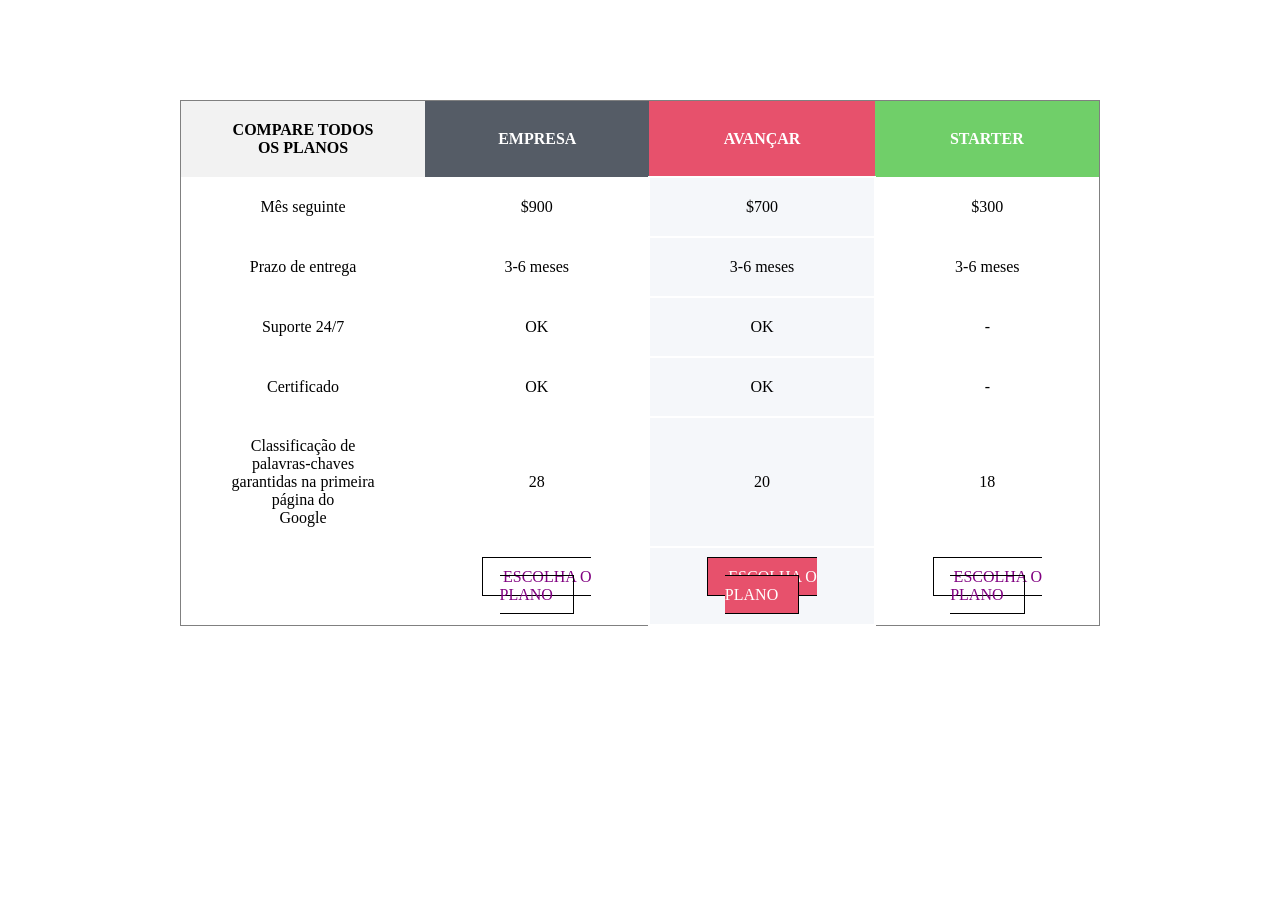
<file: Ativ01/index.html>
<!DOCTYPE html>
<html lang="pt-br">
<head>
    <meta charset="UTF-8">
    <meta name="viewport" content="width=device-width, initial-scale=1.0">
    <title>Ativ01</title>
    <link rel="stylesheet" href="css/style.css">
    
</head>
<body>
    
    <table>
        <tr>
            <th>COMPARE TODOS OS PLANOS</th>
            <th>EMPRESA</th>
            <th>AVANÇAR</th>
            <th>STARTER</th>

        </tr>
        <tr>
            <td>Mês seguinte</td>
            <td>$900</td>
            <td>$700</td>
            <td>$300</td>

        </tr>
        <tr>
            <td>Prazo de entrega</td>
            <td>3-6 meses</td>
            <td>3-6 meses</td>
            <td>3-6 meses</td>

        </tr>
        <tr>
            <td>Suporte 24/7</td>
            <td>OK</td>
            <td>OK</td>
            <td>-</td>

        </tr>
        <tr>
            <td>Certificado</td>
            <td>OK</td>
            <td>OK</td>
            <td>-</td>

        </tr>
        <tr>
            <td>Classificação de palavras-chaves <br>
garantidas na primeira página do <br>
Google</td>
            <td>28</td>
            <td>20</td>
            <td>18</td>

        </tr>
        <tr>
            <td></td>
            <td><span class="borda roxo">ESCOLHA O PLANO</span></td>
            <td><span class="borda vermelha">ESCOLHA O PLANO</span></td>
            <td><span class="borda roxo">ESCOLHA O PLANO</span></td>

        </tr>
    </table>

    <script src="js/script.js"></script>
</body>
</html>
</file>
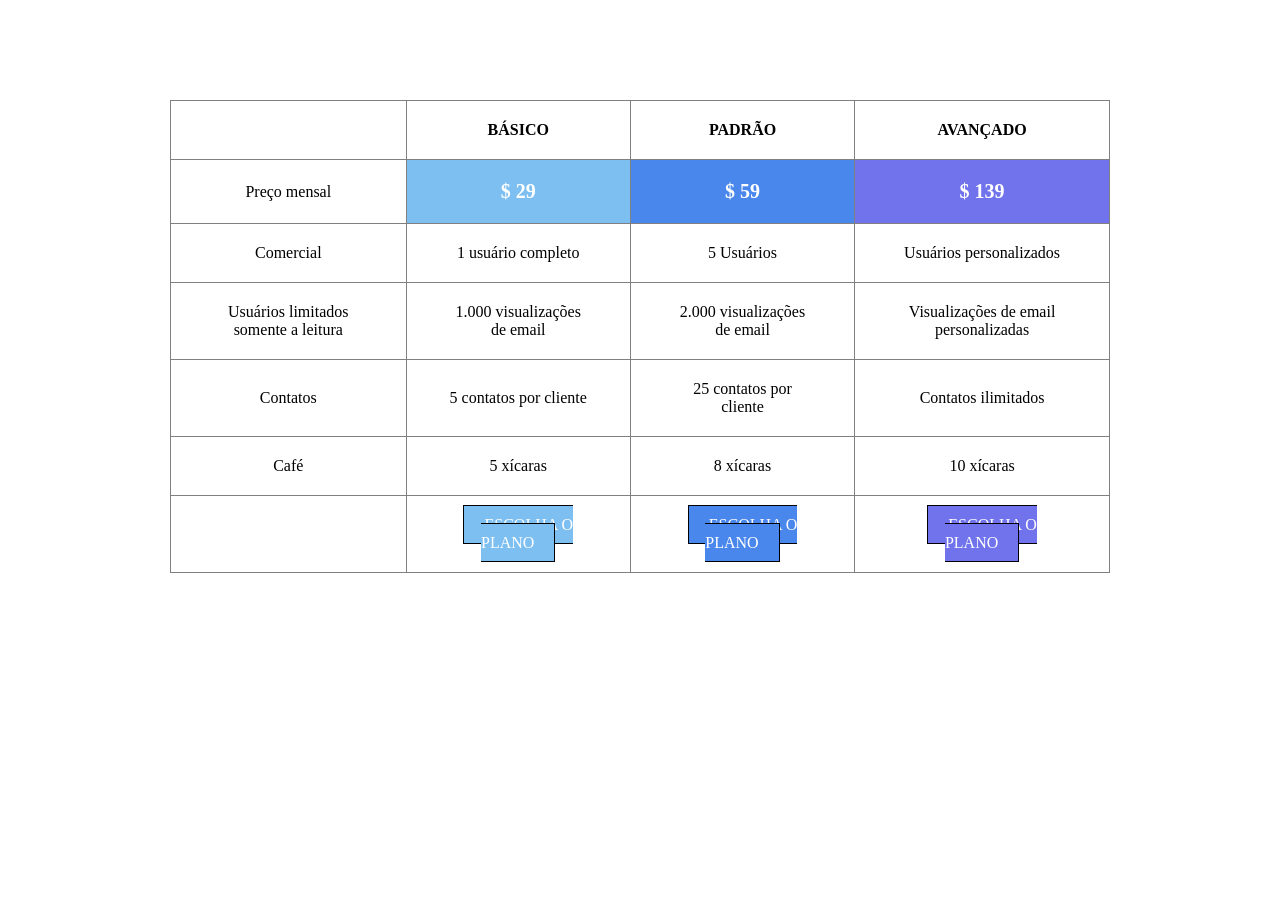
<file: Atv02/index.html>
<!DOCTYPE html>
<html lang="pt-br">

<head>
    <meta charset="UTF-8">
    <meta name="viewport" content="width=device-width, initial-scale=1.0">
    <title>Atv02</title>
    <link rel="stylesheet" href="css/style.css">

</head>

<body>
    <table>
        <tr>
            <th class="nada"></th>
            <th>BÁSICO</th>
            <th>PADRÃO</th>
            <th>AVANÇADO</th>

        </tr>
        <tr>
            <td>Preço mensal</td>
            <td class="preco azul-c">$ 29</td>
            <td class="preco azul-e">$ 59</td>
            <td class="preco roxa">$ 139</td>


        </tr>
        <tr>
            <td>Comercial</td>
            <td>1 usuário completo</td>
            <td>5 Usuários</td>
            <td>Usuários personalizados</td>




        </tr>
        <tr>
            <td>Usuários limitados somente a leitura</td>
            <td>1.000 visualizações de email</td>
            <td>2.000 visualizações de email</td>
            <td>Visualizações de email personalizadas</td>

        <tr>
            <td>Contatos</td>
            <td>5 contatos por cliente</td>
            <td>25 contatos por cliente</td>
            <td>Contatos ilimitados</td>


        </tr>
        <tr>
            <td>Café</td>
            <td>5 xícaras</td>
            <td>8 xícaras</td>
            <td>10 xícaras</td>

        </tr>
        <tr>
            <td></td>
            <td><span class="borda azul-c">ESCOLHA O PLANO</span></td>
            <td><span class="borda azul-e">ESCOLHA O PLANO</span></td>
            <td><span class="borda roxa">ESCOLHA O PLANO</span></td>
        </tr>


    </table>
    <script src="js/script.js"></script>
</body>

</html>
</file>
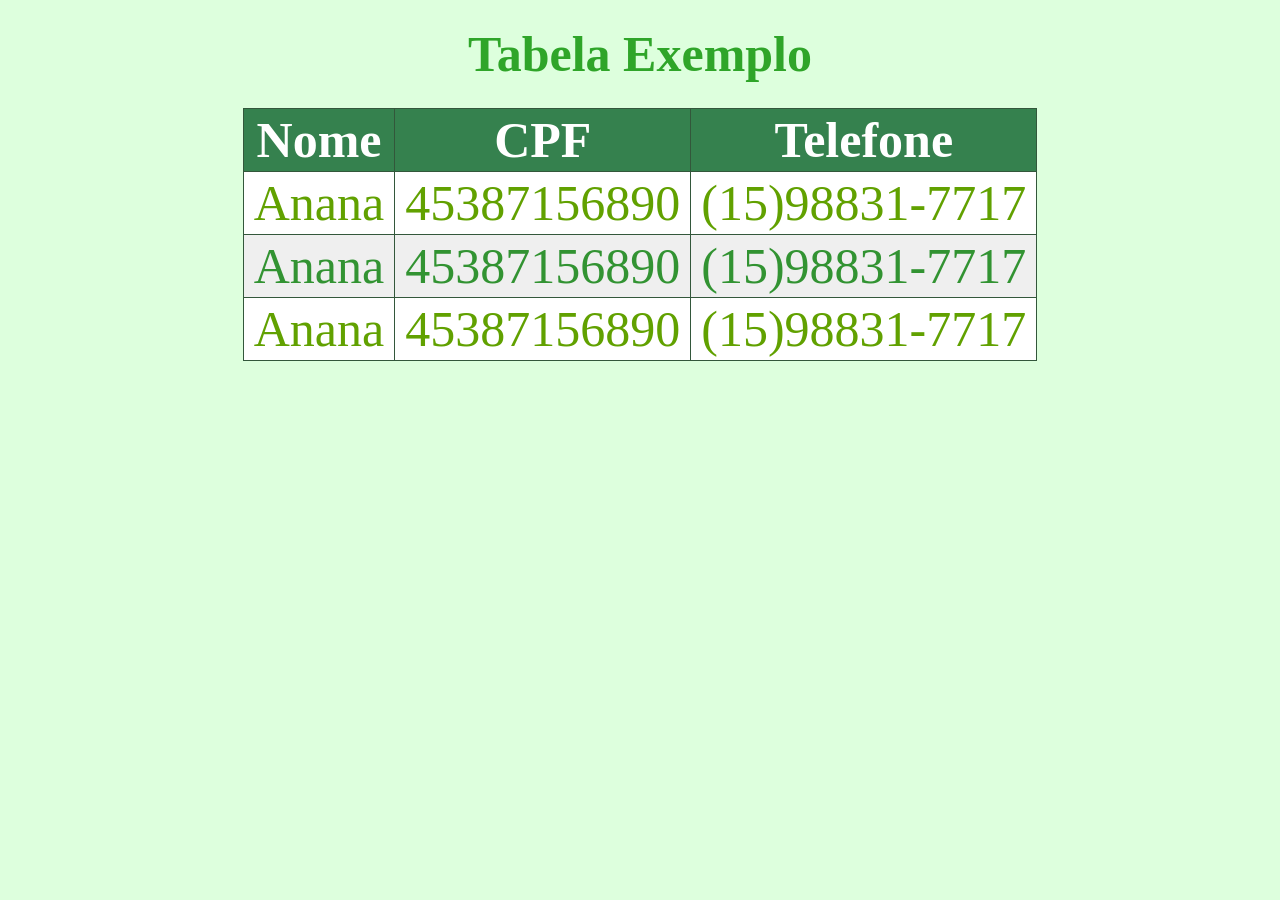
<file: Tabela/index.html>
<!DOCTYPE html>
<html lang="pt-br">
<head>
    <meta charset="UTF-8">
    <meta name="viewport" content="width=device-width, initial-scale=1.0">
    <title>Tabela</title>
    <link rel="stylesheet" href="css/style.css">
    
</head>
<body>

    <h1>Tabela Exemplo</h1>
    
<table>
    <tr>
            <th>Nome</th>
            <th>CPF</th>
            <th>Telefone</th>
    </tr>  <!-- fim da linha -->
    <tr>
        <td>Anana</td>
        <td>45387156890</td>
        <td>(15)98831-7717</td>
    </tr>
     <tr>
        <td>Anana</td>
        <td>45387156890</td>
        <td>(15)98831-7717</td>
    </tr>
    <tr>
        <td>Anana</td>
        <td>45387156890</td>
        <td>(15)98831-7717</td>
    </tr>
</table>

    <script src="js/script.js"></script>
</body>
</html>
</file>
<file: Ativ01/css/style.css>
* {
    margin: 0;
    padding: 0;
    box-sizing: border-box;
}


td,
th{
    padding: 20px 40px;

}

tr{
    text-align: center;
}

table{
    margin: 100px 180px;
    border-collapse: collapse;
    border-style: outset;
    border: 1px solid gray;
    font-weight: 500;
}

tr td:nth-child(3){
    background-color: #F5F7FA;
    color: black;
    border: 2px solid white;
}


tr th:nth-child(1){
    background-color: #F2F2F2;
    color: black;
}

tr th:nth-child(2){
    background-color: #555C66;
    color: white;
}

tr th:nth-child(3){
    background-color: #E7516C;
    color: white;
}

tr th:nth-child(4){
    background-color: #70CF69;
    color: white;
}


tr:nth-child(1){
    text-align: start;
}

.borda{
    padding: 10px 20px;
    border: 1px solid black;
}

.roxo{
    color: purple;
}

.vermelha{
    background-color: #E7516C;
    color: white;
}
</file>
<file: Atv02/css/style.css>
* {
    margin: 0;
    padding: 0;
    box-sizing: border-box;
}


td,
th{
    padding: 20px 40px;
    border: 1px solid gray;

}

tr{
    text-align: center;
    border: 1px solid gray;
}

table{
    margin: 100px 170px;
    border-collapse: collapse;
    border: 1px solid gray;
    font-weight: 500;
}



.borda{
    padding: 10px 20px;
    border: 1px solid black;
}

.azul-c{
    background-color: #7EBFF2;
    color: white;
}

.azul-e{
    background-color: #4A87EC;
    color: white;
}

.roxa{
     background-color: #7073EC;
      color: white;
}

.preco{
   font-size: 20px;
    font-weight: 600;
}
</file>
<file: Tabela/css/style.css>
* {
    margin: 0;
    padding: 0;
    box-sizing: border-box;
}

body {
    display: flex;
    background-color: rgb(221, 255, 221);
    justify-content: space-between;
    flex-direction: column
}

h1 {
    display: flex;
    margin-top: 10px;
    justify-content: center;
    font-size: 50px;
    color: rgb(47, 165, 41);
    padding: 15px;
}

td,
th {
    border: 1px solid black;
    border-color: rgb(51, 87, 59);
    padding: 2px 10px;
    font-size: 50px;
}

table {
    display: flex;
    justify-content: center;
    margin: 10px 10px;
    border-collapse: collapse;
}



tr:nth-child(odd) {
    background-color: rgb(239, 239, 239);
    color: rgb(50, 147, 50);
}

tr:nth-child(even) {
    background-color: white;
    color: rgb(97, 161, 0);
}

tr:nth-child(1) {
    background-color: rgb(53, 129, 78);
    color: white;
}
</file>
